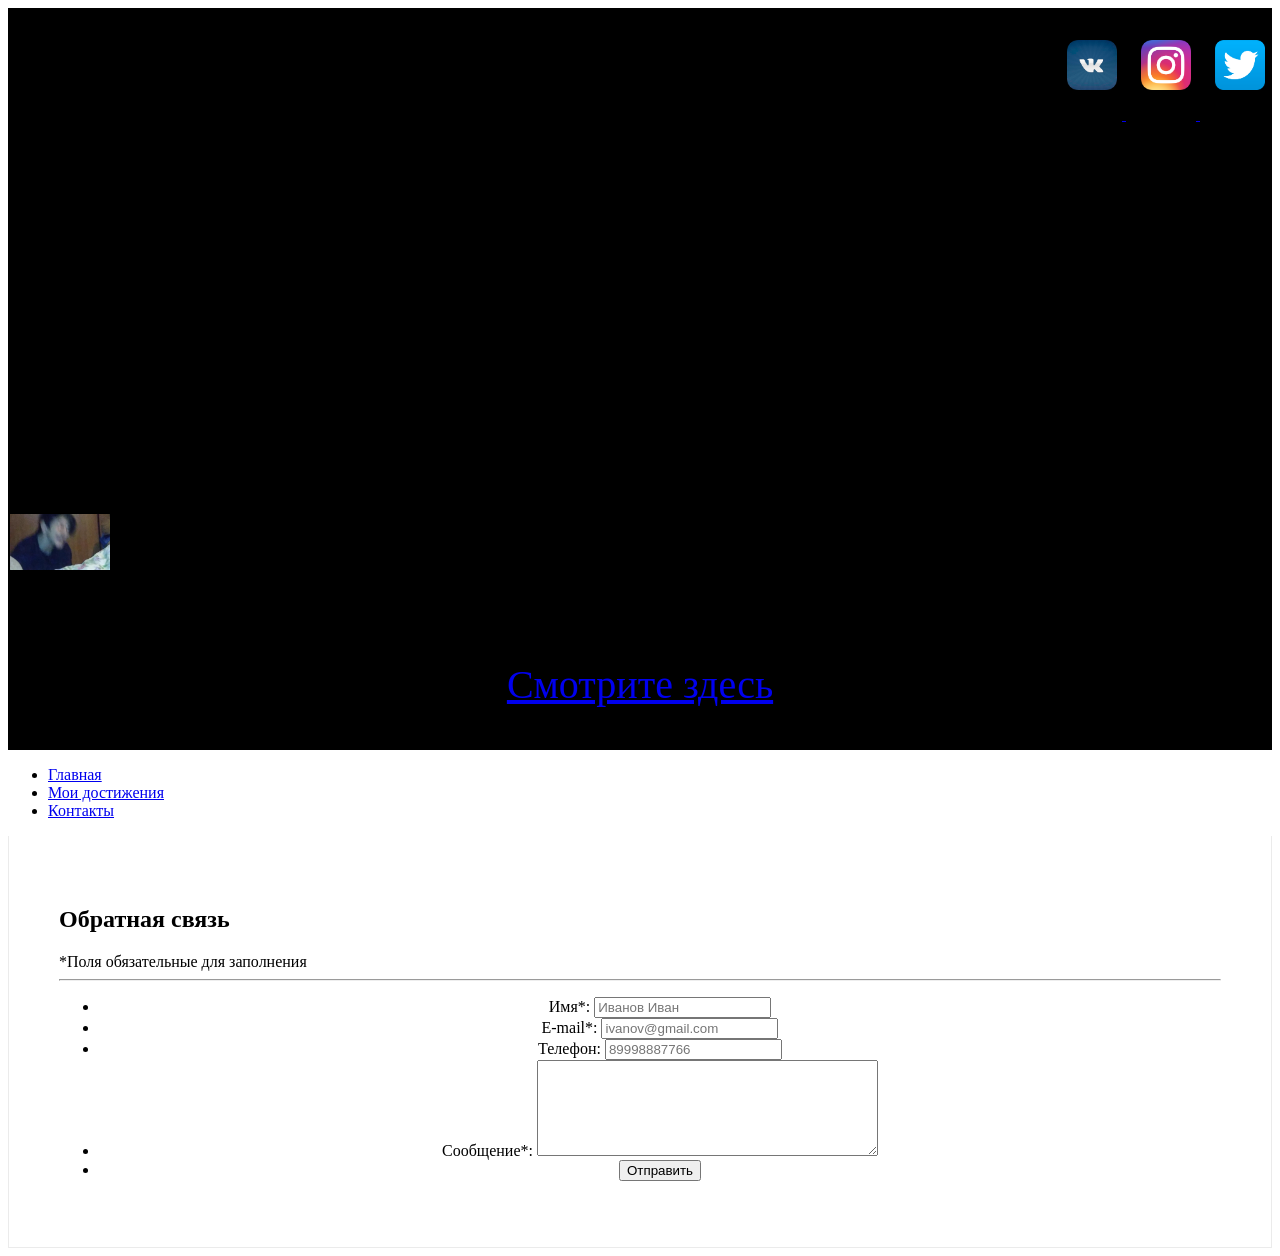
<file: contact.html>
<!DOCTYPE html>
<html lang="ru">
<head>
	<title>Сайт портфолио</title>
	<meta charset="utf-8">
	<meta name="description" content="Сайт портфолио">
	<meta name="keywords" content="Сайт портфолио">
	<link rel="stylesheet" type="text/css" href="style.css">
	<link rel="shortcut icon" type="images/x-icon" href="images/iconka.png">
</head>
<body>
	<div class="header">
		<div class="wrap">
			<header>
				<div class="socseti">
					<aside>
						<a href="https://vk.com/pxztiz"> <img src="images/vk.png" alt="vk"> </a>
						<a href="https://www.instagram.com/velzebul187"> <img src="images/insta.png" alt="instagram"> </a>
						<a href="https://twitter.com/genocide_boys"> <img src="images/twit.png" alt="twitter"> </a>
					</aside>
				</div>

				<div class="logo">
					<a href="index.html"> <img src="images/logo.png" alt="logo"></a>
				</div>

				<div class="banner">
					<img src="images/photo.jpg" width="100px" alt="photo">
					<h2>Подробнее обо мне</h2>
					<p>
						<a href="content.html">Смотрите здесь</a>
					</p>
				</div>
			</header>
		</div>
	</div>

	<div class="menu">
		<div class="wrap">
			<nav>
  				<ul>
     	 			<li><a href="index.html">Главная</a></li>
      				<li><a href="progress.html">Мои достижения</a></li>
      				<li><a href="contact.html">Контакты</a></li>
  				</ul>
			</nav>
		</div>
	</div>


	<div class="content">
		<div class="wrap">
			<div class="fon">
      			<h2>Обратная связь</h2>
      			<span class="pole">*Поля обязательные для заполнения</span>
      			<hr class="line">
      			<form class="contact_form" action="" method="post" name="contact_form">
      				<ul>
        	 			<li>
            				<label>Имя*:</label>
            				<input type="text" name="name" placeholder="Иванов Иван" required>
         				</li>
         				<li>
            				<label>E-mail*:</label>
            				<input type="email" name="email" placeholder="ivanov@gmail.com" required>
         				</li>
         				<li>
            				<label>Телефон:</label>
            				<input type="tel" pattern="8[0-9]{10}" name="telefon" placeholder="89998887766">
         				</li>
         				<li>
            				<label>Сообщение*:</label>
            				<textarea name="message" cols="40" rows="6" required></textarea>
         				</li>
         				<li>
            				<button class="submit" type="submit">Отправить</button>
         				</li>
      				</ul>
      			</form>
      			<div class="clear"></div>
    		</div>
		</div>
	</div>

	<div class="footer">
		<div class="wrap">
			
		</div>
	</div>
</body>
</html>
</file>
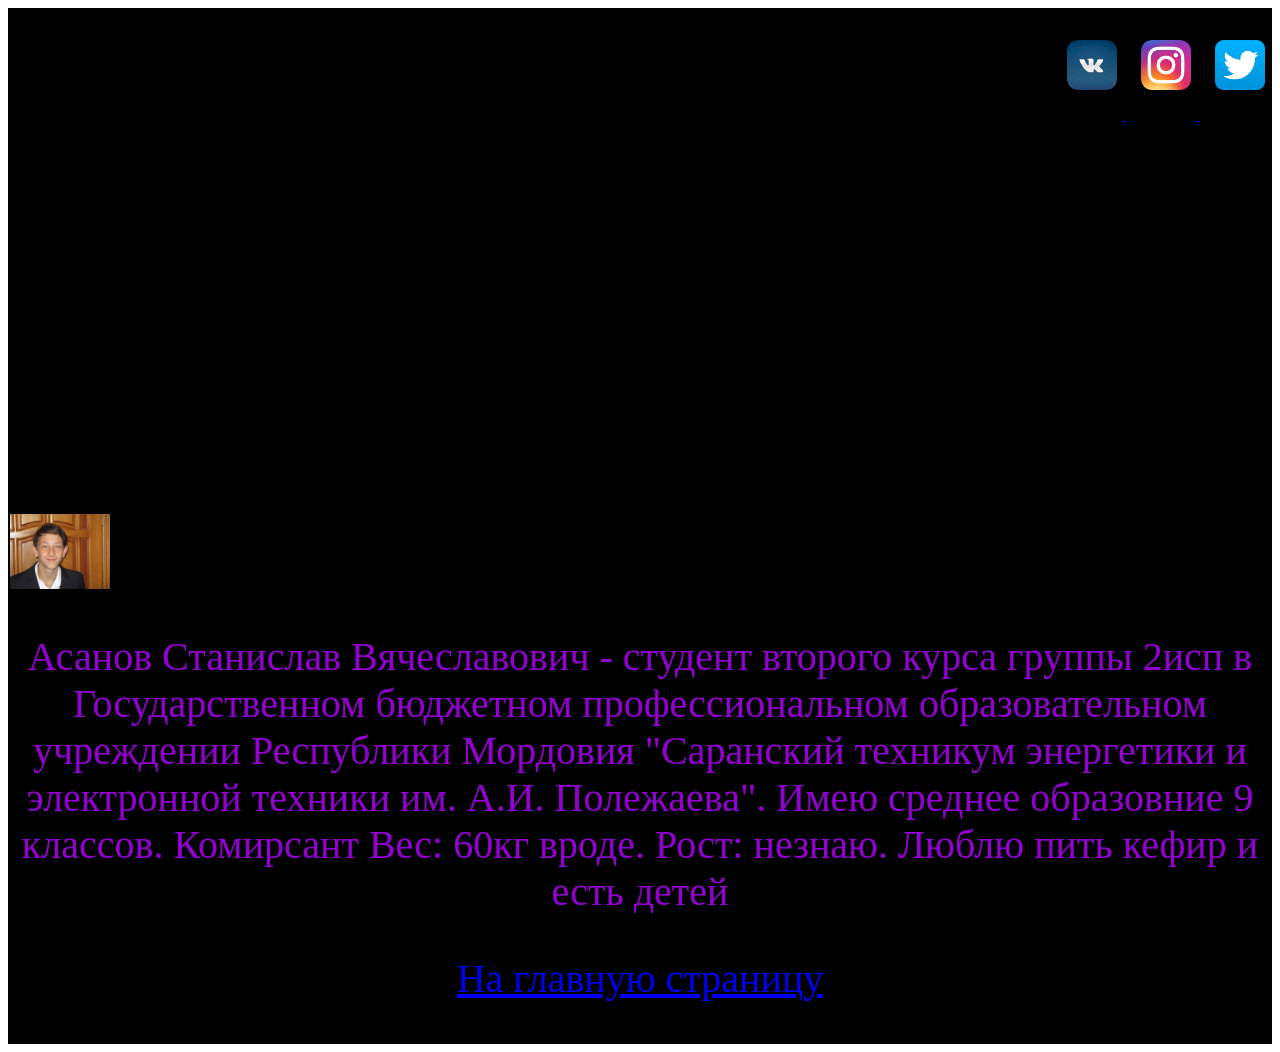
<file: content.html>
<!DOCTYPE html>
<html lang="ru">
<head>
	<title>Сайт портфолио</title>
	<meta charset="utf-8">
	<meta name="description" content="Сайт портфолио">
	<meta name="keywords" content="Сайт портфолио">
	<link rel="stylesheet" type="text/css" href="style.css">
	<link rel="shortcut icon" type="images/x-icon" href="images/iconka.png">
</head>
<body>
	<div class="header">
		<div class="wrap">
			<header>
				<div class="socseti">
					<aside>
						<a href="https://vk.com/pxztiz"> <img src="images/vk.png" alt="vk"> </a>
						<a href="https://www.instagram.com/velzebul187"> <img src="images/insta.png" alt="instagram"> </a>
						<a href="https://twitter.com/genocide_boys"> <img src="images/twit.png" alt="twitter"> </a>
					</aside>
				</div>

				<div class="logo">
					<a href="index.html"> <img src="images/logo.png" alt="logo"></a>
				</div>

				<div class="banner">
					<img src="images/photo2.jpg" width="100px" alt="photo">

					<div class="text1">
						<p>Асанов Станислав Вячеславович - студент второго курса группы 2исп в Государственном бюджетном профессиональном образовательном учреждении Республики Мордовия "Саранский техникум энергетики и электронной техники им. А.И. Полежаева". Имею среднее образовние 9 классов. Комирсант
						Вес: 60кг вроде. Рост: незнаю. Люблю пить кефир и есть детей </p>
					</div>

					<p>
						<a href="index.html">На главную страницу</a>
					</p>
				</div>
			</header>
		</div>
	</div>

	<div class="content">
		<div class="wrap">
			
		</div>
	</div>

	<div class="footer">
		<div class="wrap">
			
		</div>
	</div>
</body>
</html>
</file>
<file: style.css>
body
{
    background:url(https://cs8.pikabu.ru/post_img/2017/02/26/8/1488116251188169149.gif);
    background-size: 100%;
}

.header
{
    
}

header
{
    background: black;
    border: 2px solid black;
}

header p
{
    text-align: center;
    font: 30pt fantasy;
    color: RGB(148,0,211);
}

.logo
{
    text-align: center;
}

.socseti
{
    float: right;
}

.socseti a
{
	margin: 0 0 0 10px;
}

.socseti a:hover
{
	filter: brightness(0) invert(1);
}

.socseti img
{
	width: 50px;
	padding: 30px 5px;
}

.fon
{
  	border: 1px solid #EBEBEB;
  	border-top: none;
  	padding: 50px;
}

.d1
{
    background:white;
    padding: 22px;
    margin-left: 80px;
    margin-right: 80px;
    height: 100%;
}

h1 
{
    text-align: center;
    color: black;
    font: 20pt fantasy;
}

p
{
    color: cadetblue;
}

form
{
    text-align: center;
}

footer
{
    margin: 20px 0;
  	text-align: center;
    color: aqua;
  	text-transform: uppercase;
  	filter: invert(1);
}
</file>
